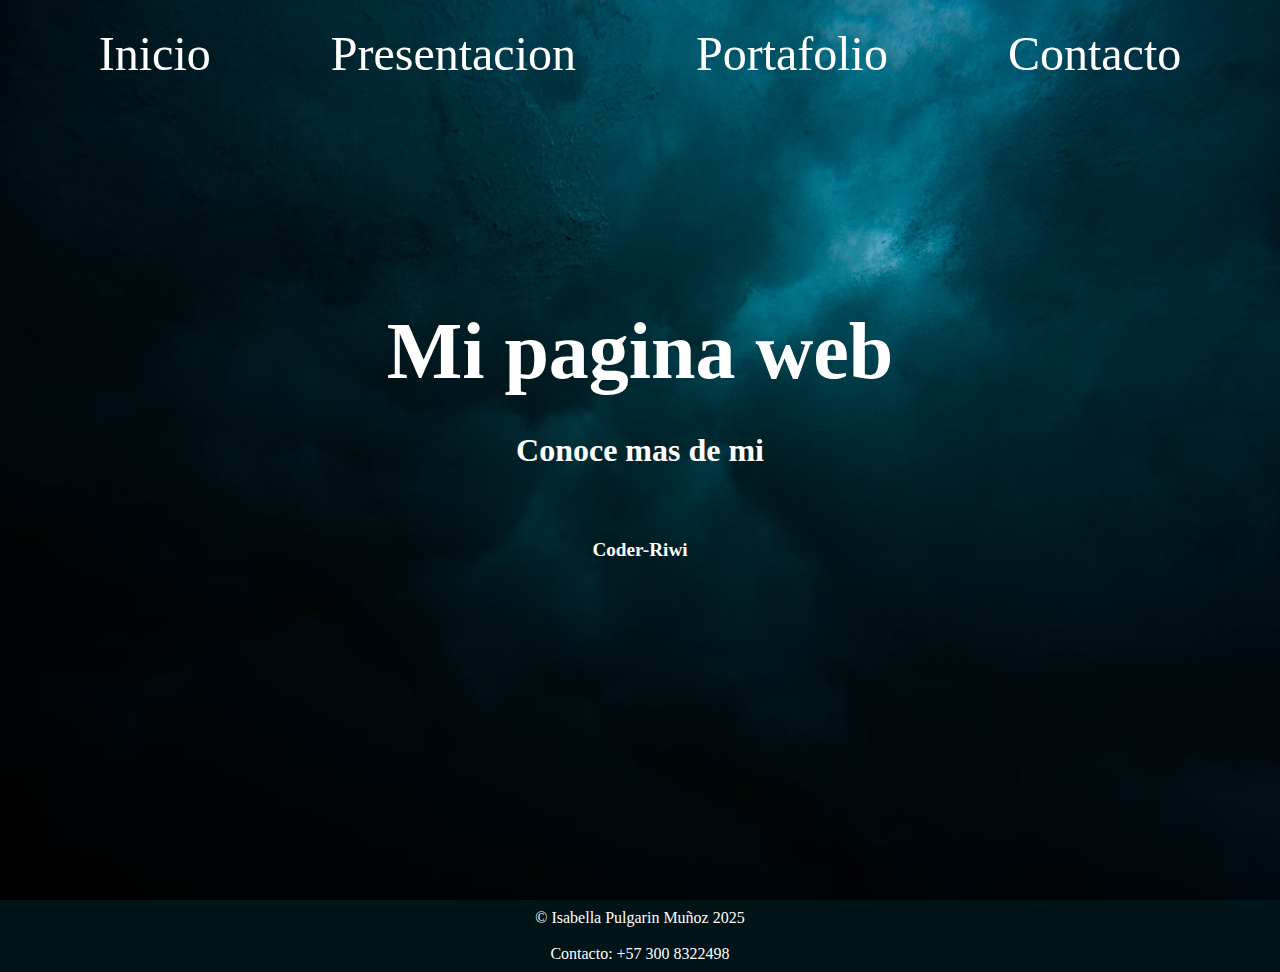
<file: index.html>
<!DOCTYPE html>
<html lang="en">
<head>
    <meta charset="UTF-8">
    <meta name="viewport" content="width=device-width, initial-scale=1.0">
    <title>Inicio</title>
    <link rel="stylesheet" href="styles.css">
    <link rel="icon" type="image/jpg" href="./imagenes/isa.jpg">

</head>
<body class="body-start">
    <!--main page-->

    <header class="header-start">
        <!--This is the browser, where we can go to all the linked pages-->

        <nav>
            <a class="link" href="index.html">Inicio</a>
            <a class="link" href="presentation.html">Presentacion</a>
            <a class="link" href="portfolio.html">Portafolio</a>
            <a class="link" href="contacts.html">Contacto</a>
        </nav>
    </header>

    <main>

        <section class="inicio-titulo">

            <!--This main only contains the initial title and cover-->

            <h1>Mi pagina web</h1>
            <h3>Conoce mas de mi</h3>
            <h6>Coder-Riwi</h6>

        </section>

    </main>

    <footer class="footer-start">
        <!--The footer that contains my name, the year the page was created and the contact number-->

        <p>&copy; Isabella Pulgarin Muñoz  2025</p>
        <p>Contacto: +57 300 8322498</p>

    </footer>
    
</body>
</html>
</file>
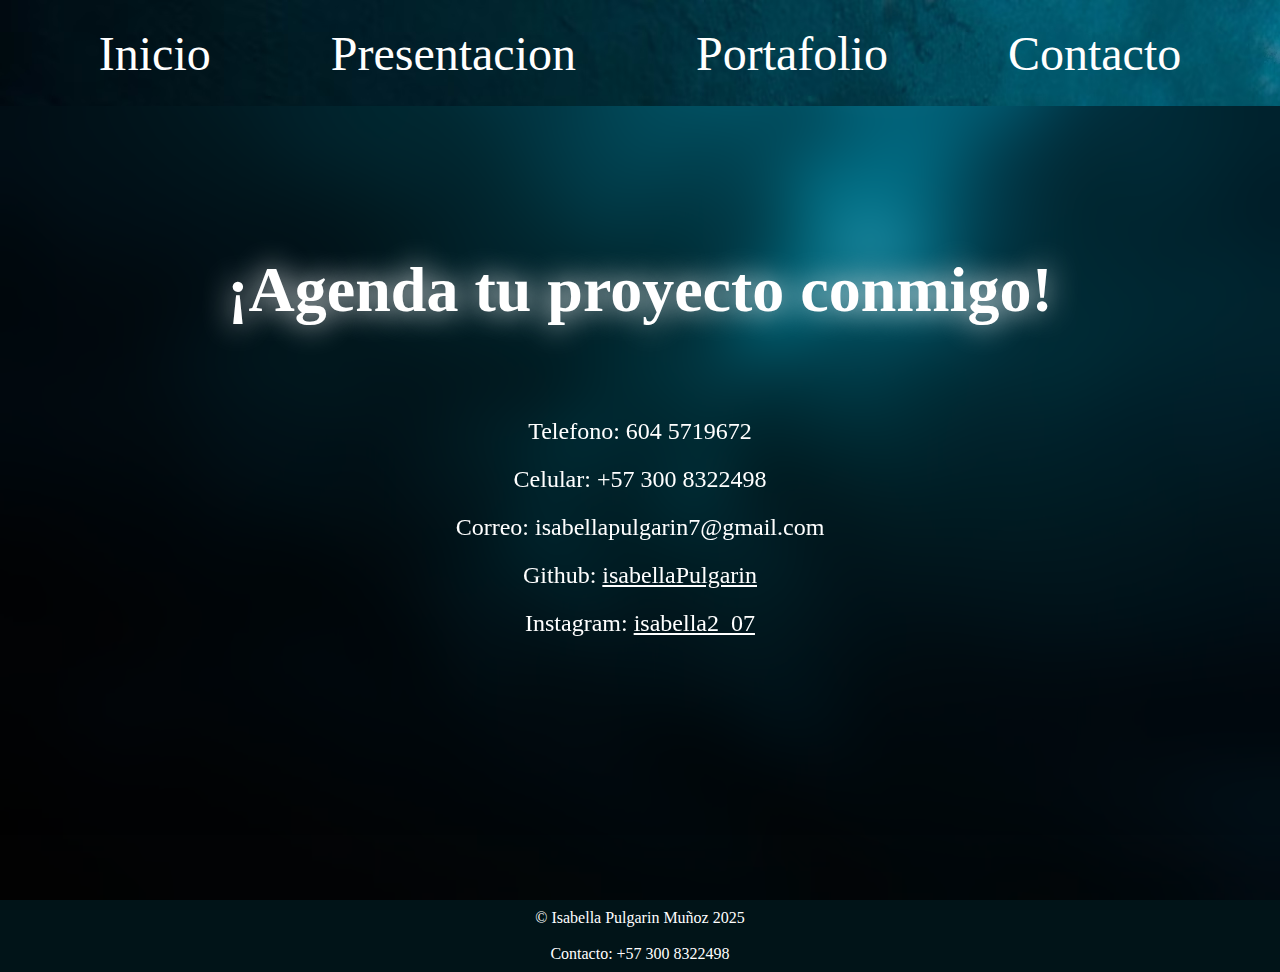
<file: contacts.html>
<!DOCTYPE html>
<html lang="en">
<head>
    <meta charset="UTF-8">
    <meta name="viewport" content="width=device-width, initial-scale=1.0">
    <title>Contactos</title>
    <link rel="stylesheet" href="styles.css">
    <link rel="icon" type="image/jpg" href="./imagenes/isa.jpg">

</head>
<body>
    <!--Contacts page-->


    <header class="header-color">
        <!--This is the browser, where we can go to all the linked pages-->

        <nav>
            <a class="link" href="index.html">Inicio</a>
            <a class="link" href="presentation.html">Presentacion</a>
            <a class="link" href="portfolio.html">Portafolio</a>
            <a class="link" href="contacts.html">Contacto</a>
        </nav>
    </header>

    <main class="main-contacts">

        <section class="container-contacts">
            <!--This main contains all the ways to contact me-->


            <div class="contact">
                <h2>¡Agenda tu proyecto conmigo!</h2>
                <ul>
                    <li>Telefono: 604 5719672</li>
                    <li>Celular: +57 300 8322498</li>
                    <li>Correo: isabellapulgarin7@gmail.com</li>
                    <li>Github: <a href="https://github.com/IsabellaPulgarin?tab=repositories" target="_blank">isabellaPulgarin</a></li>
                    <li>Instagram: <a href="https://www.instagram.com/accounts/login/?next=%2Fisabella2_07%2F&source=omni_redirect" target="_blank">isabella2_07</a></li>


                </ul>
            </div>


        </section>

    </main>

    <footer class="footer-start">
        <!--The footer that contains my name, the year the page was created and the contact number-->

        <p>&copy; Isabella Pulgarin Muñoz  2025</p>
        <p>Contacto: +57 300 8322498</p>

    </footer>
    
</body>
</html>
</file>
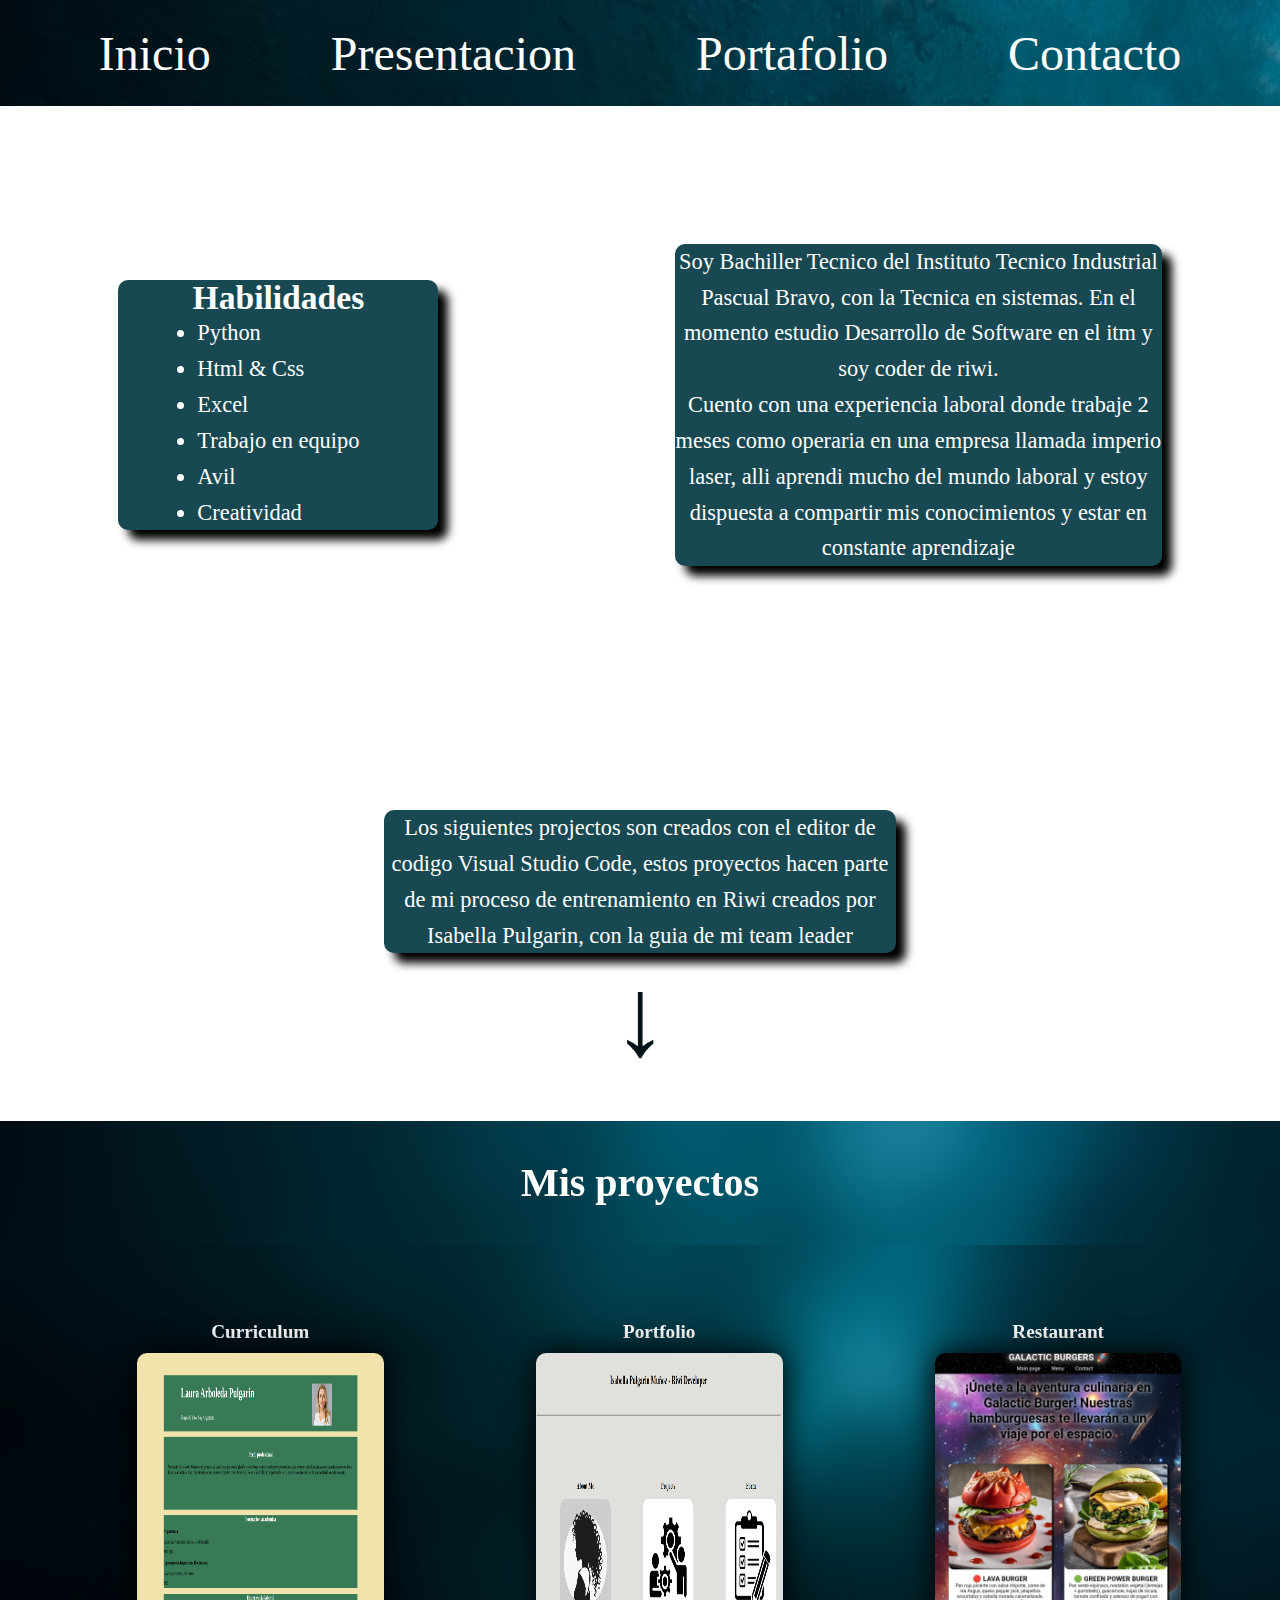
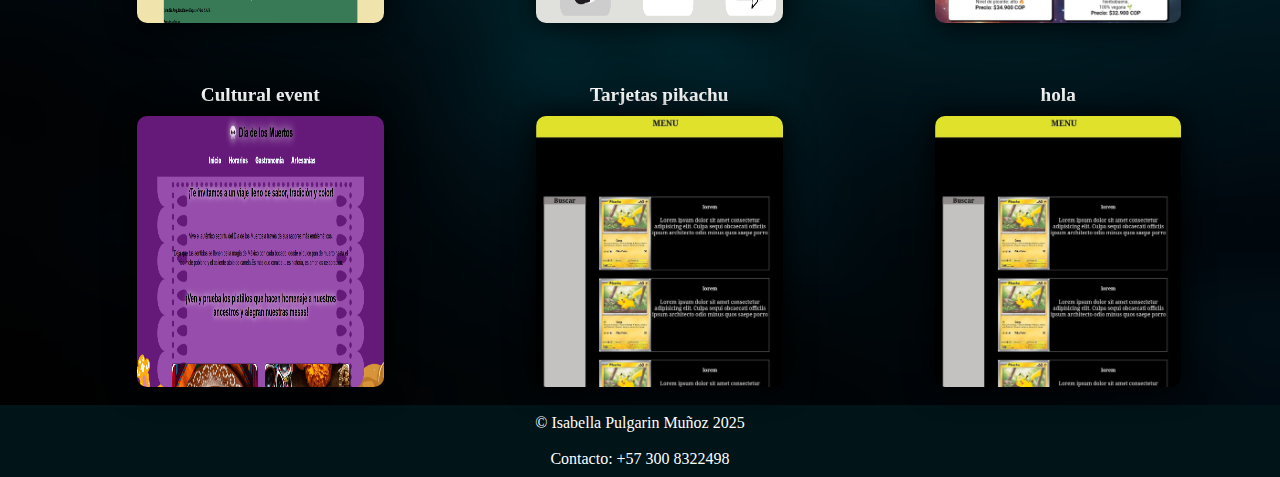
<file: portfolio.html>
<!DOCTYPE html>
<html lang="en">
<head>
    <meta charset="UTF-8">
    <meta name="viewport" content="width=device-width, initial-scale=1.0">
    <title>Portafolio</title>
    <link rel="stylesheet" href="styles.css">
    <link rel="icon" type="image/jpg" href="./imagenes/isa.jpg">

</head>

<body>
    <!--Portfolio page-->

    <header class="header-color">
        <!--This is the browser, where we can go to all the linked pages-->
        <nav>
            <a class="link" href="index.html">Inicio</a>
            <a class="link" href="presentation.html">Presentacion</a>
            <a class="link" href="portfolio.html">Portafolio</a>
            <a class="link" href="contacts.html">Contacto</a>
        </nav>
    </header>

    <main class="main-portfolio">
        <!--Here we have all the content of this page, skills, about studies, work life and projects-->

        <section class="description">

            <div class="skills">
                <!--Skills-->

                <h2>Habilidades</h2>
                <ul>
                    <li>Python</li>
                    <li>Html & Css</li>
                    <li>Excel</li>
                    <li>Trabajo en equipo</li>
                    <li>Avil</li>
                    <li>Creatividad</li>
                </ul>
            </div>

            <div class="me">
                <!--studies and work lifel-->

                <p>Soy Bachiller Tecnico del Instituto Tecnico Industrial Pascual Bravo, con la Tecnica en sistemas. En el momento estudio Desarrollo de Software en el itm y soy coder de riwi.</p>
                <p>Cuento con una experiencia laboral donde trabaje 2 meses como operaria en una empresa llamada imperio laser, alli aprendi mucho del mundo laboral y estoy dispuesta a compartir mis conocimientos y estar en constante aprendizaje </p>
            </div>

        </section>

        <section class="description-projects">
            <!--Description projects-->
            <p>Los siguientes projectos son creados con el editor de codigo Visual Studio Code, estos proyectos hacen parte de mi proceso de entrenamiento en Riwi creados por Isabella Pulgarin, con la guia de mi team leader </p>

        </section>

        <section class="flecha">
               
            <a class="flecha-link" href="#project">↓</a>

        </section>



        <section class="Works" id="project">
            <!--Projects-->


            <h2>Mis proyectos</h2>

            <section class="projects">

                <div class="card">
                    <h3>Curriculum</h3>
                    <a href="https://isabellapulgarin.github.io/HTML-CSS/" target="_blank">
                    <img class="imagen" src="./imagenes/hoja-de-vida.png" alt=""></a>
                </div>
                <div class="card">
                    <h3>Portfolio</h3>
                    <a href="https://isabellapulgarin.github.io/portafolio-2/" target="_blank">
                    <img class="imagen" src="./imagenes/portafolio.png" alt=""></a>
                </div>
                <div class="card">
                    <h3>Restaurant</h3>
                    <a href="https://isabellapulgarin.github.io/Restaurant/" target="_blank">
                    <img class="imagen" src="./imagenes/restaurante.jpg" alt=""></a>
                </div>
                <div class="card">
                    <h3>Cultural event</h3>
                    <a href="https://chimuelo1014.github.io/feriacultural_htmlycss/" target="_blank">
                    <img class="imagen" src="./imagenes/feria.png" alt="" ></a>
                </div>
                <div class="card">
                    <h3>Tarjetas pikachu</h3>
                    <a href="https://isabellapulgarin.github.io/resposive-pikachu/" target="_blank">
                    <img class="imagen" src="./imagenes/pikachue.jpg" alt=""></a>
                </div>
                <div class="card">
                    <h3>hola</h3>
                    <a href="https://chimuelo1014.github.io/feriacultural_htmlycss/" target="_blank">
                    <img class="imagen" src="./imagenes/pikachue.jpg" alt=""></a>
                </div>


            </section>

        </section>


    </main>


    <footer class="footer-start">
        <!--The footer that contains my name, the year the page was created and the contact number-->

        <p>&copy; Isabella Pulgarin Muñoz  2025</p>
        <p>Contacto: +57 300 8322498</p>

    </footer>
    
</body>
</html>
</file>
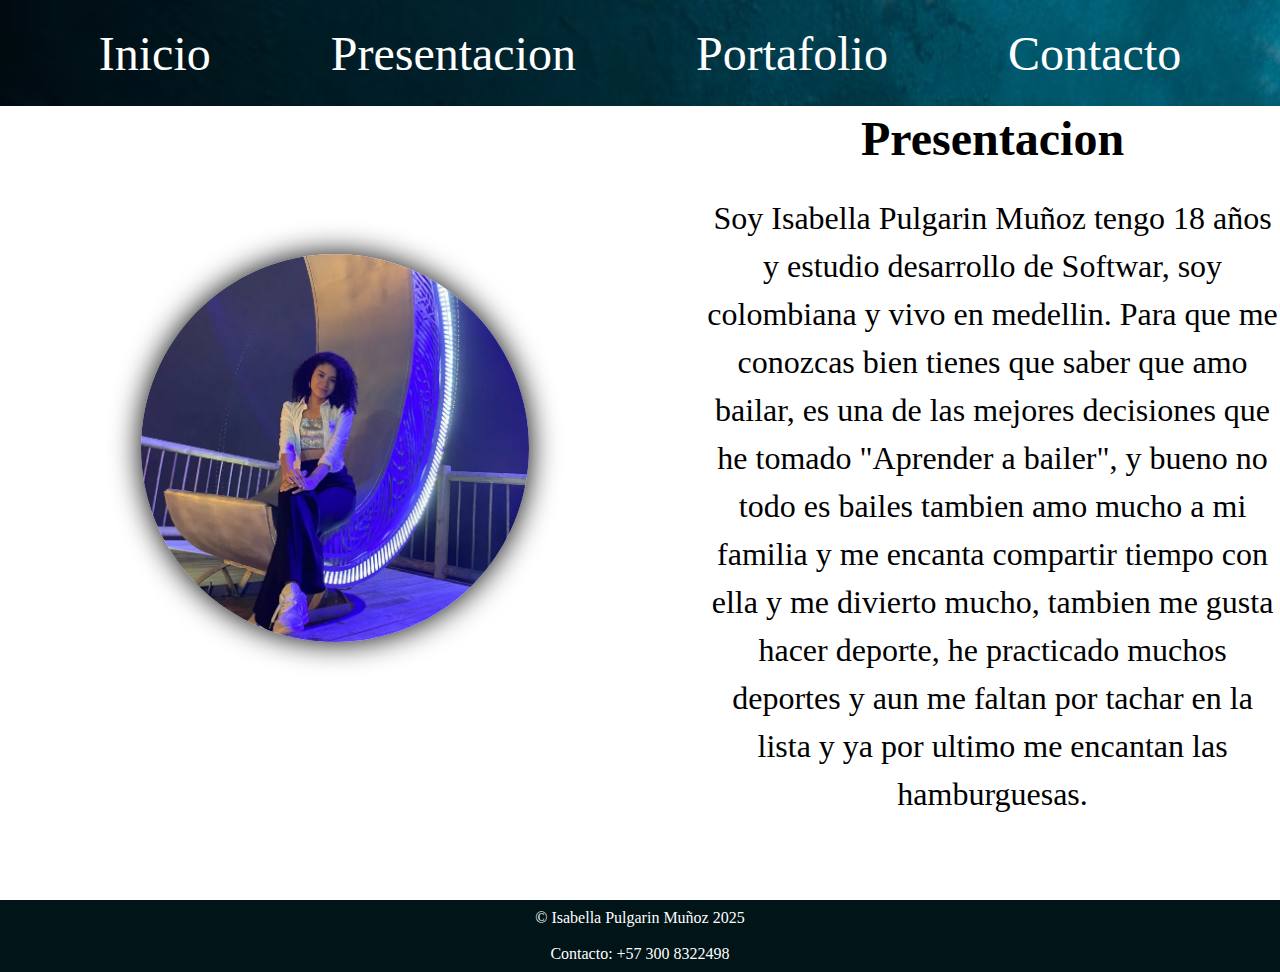
<file: presentation.html>
<!DOCTYPE html>
<html lang="en">
<head>
    <meta charset="UTF-8">
    <meta name="viewport" content="width=device-width, initial-scale=1.0">
    <title>Presentacion</title>
    <link rel="stylesheet" href="styles.css">
    <link rel="icon" type="image/jpg" href="./imagenes/isa.jpg">

</head>
<body>
    <!--Presentation page-->

    <header class="header-color">
        <!--This is the browser, where we can go to all the linked pages-->

        <nav>
            <a class="link" href="index.html">Inicio</a>
            <a class="link" href="presentation.html">Presentacion</a>
            <a class="link" href="portfolio.html">Portafolio</a>
            <a class="link" href="contacts.html">Contacto</a>
        </nav>
    </header>

    <main>

        <section class="presentation">
            <!--This main contains a section where there is an image of me and a description of who I am.-->


            <section>
                <img src="imagenes/isa.jpg" alt="isa">
            </section>

            <section class="presentation-text">

                <h2>Presentacion</h2>
                <p>Soy Isabella Pulgarin Muñoz tengo 18 años y estudio desarrollo de Softwar, soy colombiana y vivo en medellin. Para que me conozcas bien tienes que saber que amo bailar, es una de las mejores decisiones que he tomado "Aprender a bailer", y bueno no todo es bailes tambien amo mucho a mi familia y me encanta compartir tiempo con ella y me divierto mucho, tambien me gusta hacer deporte, he practicado muchos deportes y aun me faltan por tachar en la lista y ya por ultimo me encantan las hamburguesas.</p>

            </section>

        </section>

    </main>

    <footer class="footer-start">
        <!--The footer that contains my name, the year the page was created and the contact number-->

        <p>&copy; Isabella Pulgarin Muñoz  2025</p>
        <p>Contacto: +57 300 8322498</p>

    </footer>
    
</body>
</html>
</file>
<file: styles.css>
/*Reset to default styles*/
*{
    margin: 0;
    padding: 0;
    box-sizing: border-box;
}

/*Color variables defined on the page*/
:root{
    --blanco:rgb(255, 255, 255);
    --negro:rgb(0, 0, 0);
    --blue: #011418;
}

/*Index page styles*/
.body-start{
    position: relative;
    width: 100%;
    height: 100vh;
    background-image: url(./imagenes/Fondo.jpg);
    background-size: cover;
    background-repeat: no-repeat;
}

.header-start{
    width: 100%;
    position: fixed;
    padding: 2%;
    display: flex;
    justify-content: center;
    z-index: 1;
    
}

nav{
    margin-left: 50px;
    margin-right: 50px;
    display: flex;
    justify-content: space-between;
}

.link{
    font-size: 3rem;
    margin-left: 60px;
    margin-right: 60px;
    text-decoration: none;
    color: var(--blanco);
    transition: transform 1.3s ease;

}

.link:hover{
    transform: scale(1.20);
    color:var(--negro);
}

.inicio-titulo{
    display: flex;
    justify-content: center;
    flex-direction: column;
    align-items: center;
    width:100%;
    height: 100vh;
    line-height: 99px;
    
}

.inicio-titulo h1{
    font-size: 5rem;
    color: var(--blanco);
}

.inicio-titulo h3{
    font-size: 2rem;
    color: var(--blanco);
}

.inicio-titulo h6{
    font-size: 1.2rem;
    color: var(--blanco);
}

.footer-start{
    background-color: var(--blue);
    color: var(--blanco);
    text-align: center;
    line-height: 36.2px;
}

/*presentation page styles*/

.header-color{
    width: 100%;
    position: fixed;
    background-image: url(imagenes/Fondo.jpg);
    padding: 2%;
    display: flex;
    justify-content: center;
    z-index: 1;

}

.presentation{
    display: flex;
    justify-content: center;
    align-items: center;
    height: 100vh;
    background-color: var(--blanco);
}

.presentation section img{
    margin-left: 20%;
    border-radius: 50%;
    width: 55%;
    box-shadow: 0 0 30px var(--negro);
    transition: transform 2s ease;

}

.presentation section img:hover{
    transform: scale(1.30);
}

.presentation-text{
    width: 50%;
    font-size: 2rem;
}

.presentation-text h2{
    padding: 5%;
    text-align: center;
}
.presentation-text p{
    text-align: center;
    line-height: 1.5em;
}

/*portfolio page styles*/


.description{
    display: flex;
    justify-content: center;
    align-items: center;
    justify-content: space-around;
    height: 90vh;
    background-color: var(--blanco);
}

.skills{
    background-color: #184953;
    width: 25%;
    height: auto;
    border-radius: 10px;
    box-shadow: 10px 10px 10px var(--negro);
    display: flex;
    justify-content: center;
    align-items: center;
    font-size: 1.4rem;
    line-height: 1.6em;
    flex-direction: column;
    color: var(--blanco);
    transition: transform 1.4s ease;

}


.me{
    background-color: #184953;
    width: 38%;
    height: auto;
    border-radius: 10px;
    box-shadow: 10px 10px 10px var(--negro);
    font-size: 1.4rem;
    line-height: 1.6em;
    display: flex;
    align-items: center;
    flex-direction: column;
    justify-content: center;
    text-align: center;
    color: var(--blanco);
    transition: transform 1.4s ease;

}

.skills:hover{
    background-color: #1f7f92;
    color: var(--negro);
    transform: scale(1.05);
}

.me:hover{
    background-color: #1f7f92;
    color: var(--negro);
    transform: scale(1.05);

}

.description-projects{
    display: flex;
    justify-content: center;
}

.description-projects p{
    background-color: #184953;
    width: 40%;
    border-radius: 10px;
    box-shadow: 10px 10px 10px var(--negro);
    font-size: 1.4rem;
    line-height: 1.6em;
    text-align: center;
    color: var(--blanco);
    transition: transform 1.4s ease;
}

.description-projects p:hover{
    background-color: #1f7f92;
    color: var(--negro);
    transform: scale(1.05);
}

.flecha{
    display: flex;
    justify-content: center;
    align-items: center;
    font-size: 5rem;
}

.flecha-link{
    width: 10%;
    font-size: 7rem;
    text-decoration: none;
    color: var(--blue);
    padding-bottom: 3%;
    text-align: center;
}

.flecha-link:hover{
    color: #19a8c5;

}

/*Projects*/

.Works{
    display: flex;
    flex-direction: column;
    height: auto;
    background-image: url(./imagenes/Fondo.jpg);
    background-size: cover;
    background-repeat: no-repeat;
}

.Works h2{
    font-size: 2.5rem;
    color: white;
    text-align: center;
    padding: 3%;
    background-color: rgba(0, 255, 255, 0);
    backdrop-filter: blur(30px) ;
}

.projects{
    display: grid;
    grid-template-columns: 1fr 1fr 1fr;
    grid-template-rows: 1fr 1fr auto;
    padding: 6%;
    padding-left: 9%;
    gap: 10%;
    background-color: rgba(0, 255, 255, 0);
    backdrop-filter: blur(30px) ;
}
.card{
    display: flex;
    flex-direction: column;
    align-items: center;
    gap: 10px;
    transition: transform 1.5s ease;
}
.card h3{
    color: white;
    font-size: 1.2rem;
    text-align: center;

}


.card:hover{
    transform: scale(1.20);
}

a{
    width: 85%;
    height: 100%;
    justify-self: center;
}

.imagen{
    width: 100%;
    height: 100%;
    border-radius: 10px;
    box-shadow: 0 0 30px var(--negro);
}

/*Contacts page style*/

.main-contacts{
    width: 100%;
    height: 100vh;
    background-image: url(./imagenes/Fondo.jpg);
    background-size: cover;
    background-repeat: no-repeat;
}

.container-contacts{
    width: 100%;
    height: 100%;
    backdrop-filter: blur(30px) ;
    display: flex;
    align-items: center;
    justify-content: center;
}

.contact h2{
    text-shadow: 0 0 30px var(--blanco);
    font-size: 4rem;
    margin-bottom: 80px;
    color: var(--blanco);
}

.contact ul li{
    list-style: none;
    text-align: center;
    color: var(--blanco);
    font-size: 1.5rem;
    line-height: 2em;

}

.contact a{
    color: var(--blanco);
}

/*Media query area*/

/*Styles for tablet view*/
@media (max-width: 768px){
    nav{
        display: grid;
        grid-template-columns: 1fr 1fr;
        margin: 0;
        gap: 30px;
    }

    .link{
        margin: 0;
        font-size: 3rem;
        line-height: 1.5em;

    }

    .skills{
        width: 35%;
    }
    .me{
        margin-top: 120px;
        width: 50%;
    }

    .projects{
        grid-template-columns: 1fr 1fr;
        gap: 40px;
    }

    .presentation{
        flex-direction: column;
        height: auto;
        gap: 40px;
    }

    .presentation img{
        margin-top: 280px;
    }

    .presentation-text{
        width: 80%;
        margin-bottom: 50px;
    }

    .contact h2{
        text-align: center;
    }
}

/*Styles for mobile view*/
@media (max-width: 480px){
    nav{
        display: grid;
        grid-template-columns: 1fr 1fr;
        margin: 0;
    }

    .link{
        margin: 0;
        font-size: 2rem;
        line-height: 1.5em;

    }

    .inicio-titulo h1{
        font-size: 3.5rem;
    }

    .description{
        flex-direction: column;
        gap: 20px;
    }

    .skills{
        margin-top: 130px;
    }

    .skills,.me{
        width: 80%;
    }

    .description-projects{
        margin-top: 350px;
    }

    .description-projects p{
        width: 80%;
        height: 20%;
    }

    .projects{
        grid-template-columns: 1fr;
        gap: 40px;
    }

    .presentation{
        flex-direction: column;
        height: auto;
        gap: 40px;
    }

    .presentation img{
        margin-top: 170px;
    }

    .presentation-text{
        width: 80%;
    }

    .presentation-text p{
        font-size: 1.5rem;
        margin-bottom: 30px;
    }

    .contact h2{
        font-size: 2.5rem;
        text-align: center;
    }
   
}
</file>
